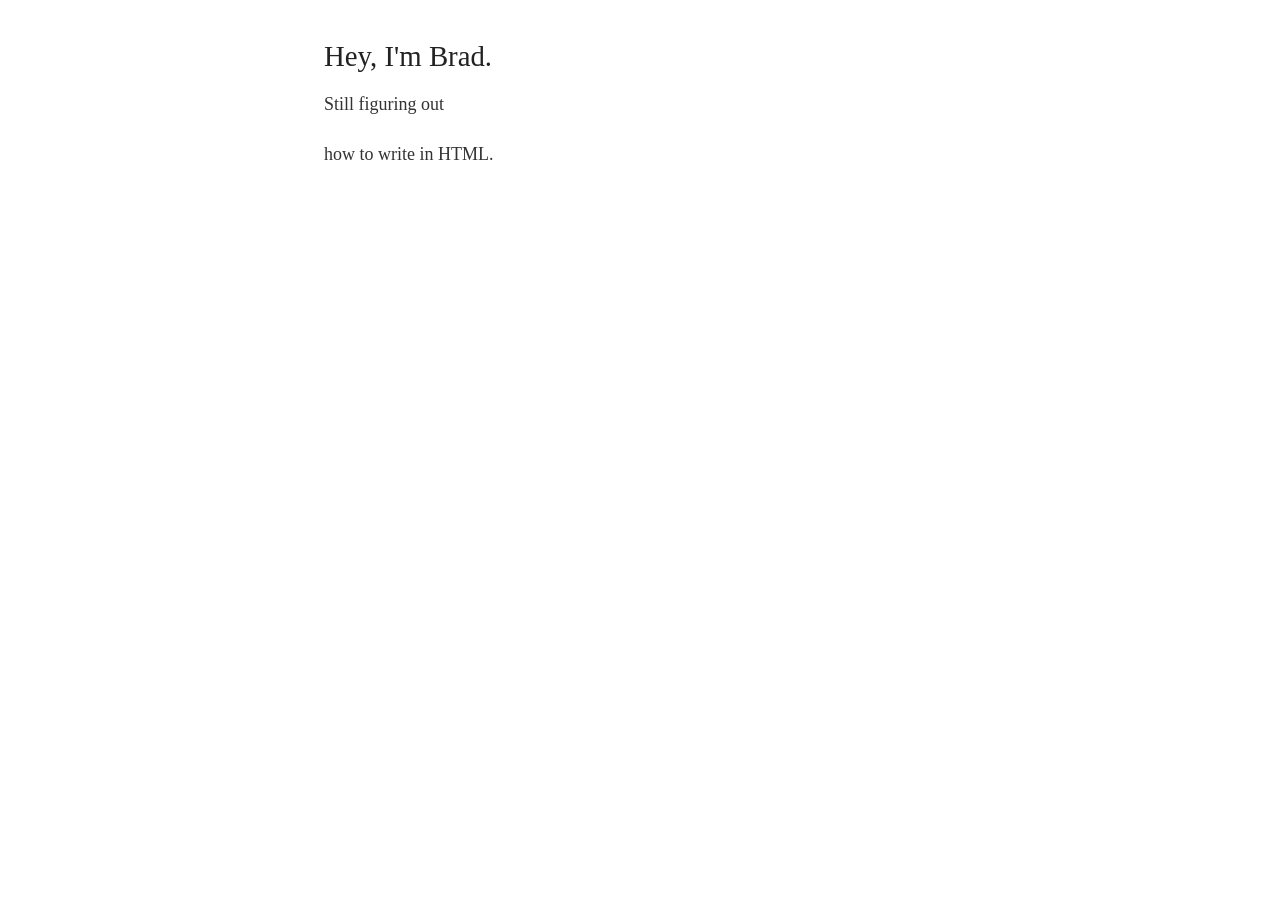
<file: index.html>
<!DOCTYPE html>
<html lang="en">
<head>
  <meta charset="UTF-8">
  <meta name="viewport" content="width=device-width, initial-scale=1.0">
  <title>Brad Verbon</title>
  <link rel="stylesheet" href="style.css">
</head>
<body>
  <h1>Hey, I'm Brad.</h1>
  <p>Still figuring out</p>
  <p>how to write in HTML.</p>
</body>
</html>
</file>
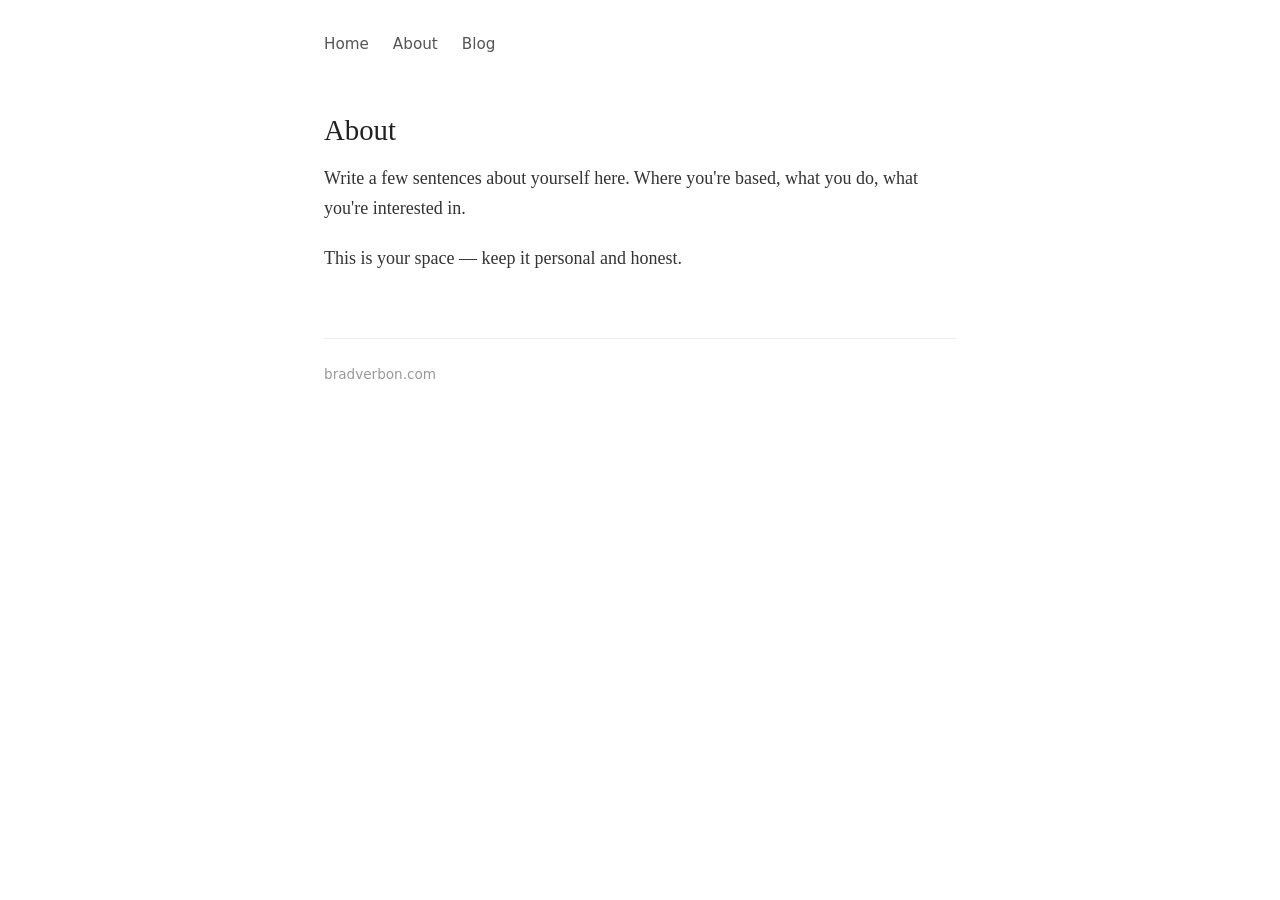
<file: about.html>
<!DOCTYPE html>
<html lang="en">
<head>
  <meta charset="UTF-8">
  <meta name="viewport" content="width=device-width, initial-scale=1.0">
  <title>About — Brad Verbon</title>
  <link rel="stylesheet" href="style.css">
</head>
<body>

  <nav>
    <a href="/">Home</a>
    <a href="/about.html">About</a>
    <a href="/blog.html">Blog</a>
  </nav>

  <h1>About</h1>
  <p>Write a few sentences about yourself here. Where you're based, what you do, what you're interested in.</p>
  <p>This is your space — keep it personal and honest.</p>

  <footer>bradverbon.com</footer>

</body>
</html>
</file>
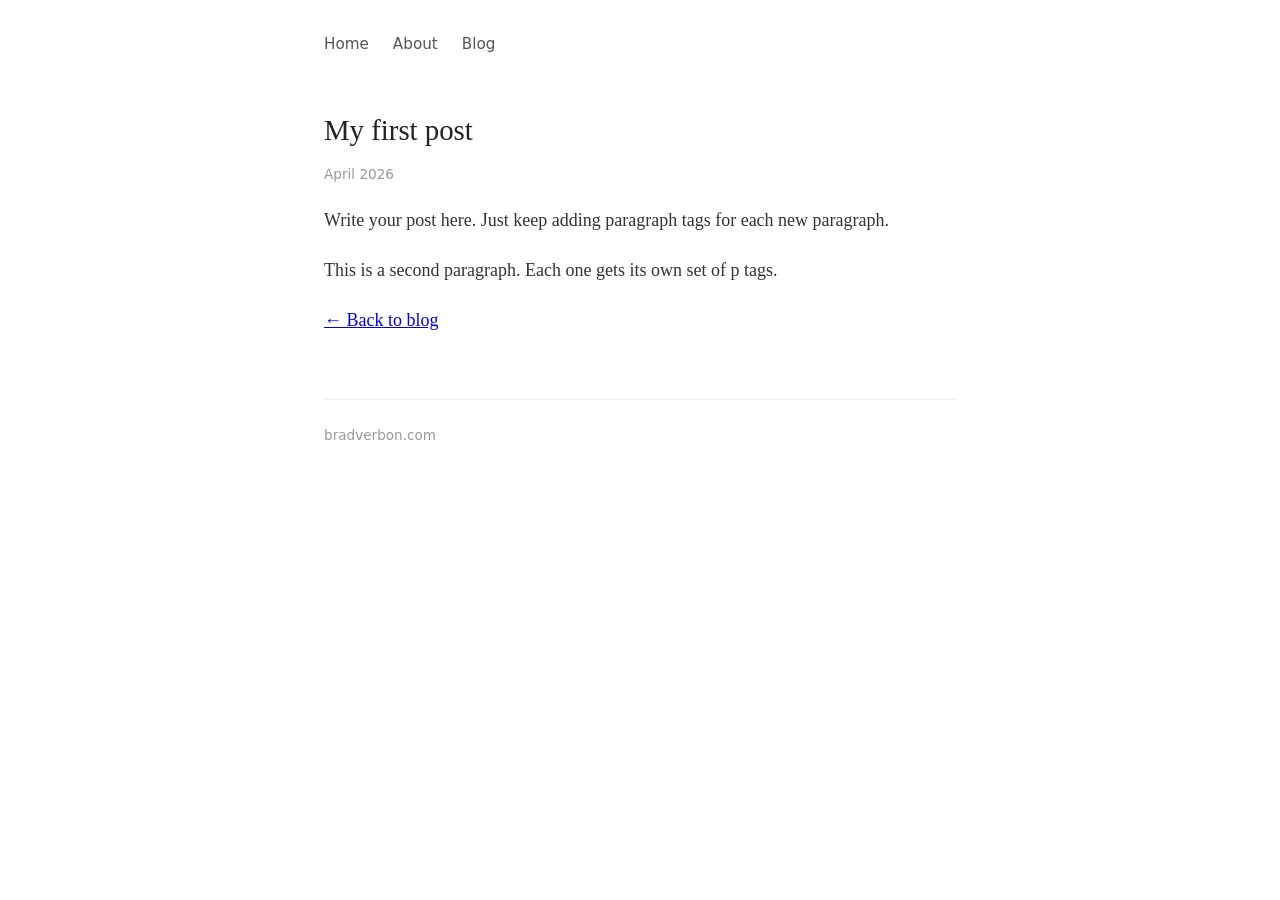
<file: blog/my-first-post.html>
<!DOCTYPE html>
<html lang="en">
<head>
  <meta charset="UTF-8">
  <meta name="viewport" content="width=device-width, initial-scale=1.0">
  <title>My first post — Brad Verbon</title>
  <link rel="stylesheet" href="../style.css">
</head>
<body>

  <nav>
    <a href="/">Home</a>
    <a href="/about.html">About</a>
    <a href="/blog.html">Blog</a>
  </nav>

  <h1>My first post</h1>
  <p style="color:#999; font-size:0.85rem; font-family:system-ui;">April 2026</p>

  <p>Write your post here. Just keep adding paragraph tags for each new paragraph.</p>
  <p>This is a second paragraph. Each one gets its own set of p tags.</p>

  <p><a href="/blog.html">← Back to blog</a></p>

  <footer>bradverbon.com</footer>

</body>
</html>
</file>
<file: style.css>
/* Base reset & font */
* {
  margin: 0;
  padding: 0;
  box-sizing: border-box;
}

body {
  font-family: Georgia, serif;
  font-size: 18px;
  line-height: 1.7;
  color: #222;
  background: #fff;
  max-width: 680px;
  margin: 0 auto;
  padding: 2rem 1.5rem;
}

/* Navigation */
nav {
  display: flex;
  gap: 1.5rem;
  margin-bottom: 3rem;
}

nav a {
  text-decoration: none;
  color: #555;
  font-size: 0.95rem;
  font-family: system-ui, sans-serif;
}

nav a:hover {
  color: #000;
}

/* Headings */
h1 {
  font-size: 1.8rem;
  font-weight: normal;
  margin-bottom: 0.5rem;
}

h2 {
  font-size: 1.3rem;
  font-weight: normal;
  margin: 2rem 0 0.5rem;
}

/* Body text */
p {
  margin-bottom: 1.2rem;
  color: #333;
}

/* Blog post list */
.post-list {
  list-style: none;
  margin-top: 1.5rem;
}

.post-list li {
  display: flex;
  justify-content: space-between;
  padding: 0.75rem 0;
  border-bottom: 1px solid #eee;
}

.post-list a {
  text-decoration: none;
  color: #222;
}

.post-list a:hover {
  text-decoration: underline;
}

.post-date {
  color: #999;
  font-size: 0.85rem;
  font-family: system-ui, sans-serif;
}

/* Footer */
footer {
  margin-top: 4rem;
  padding-top: 1.5rem;
  border-top: 1px solid #eee;
  font-size: 0.85rem;
  color: #999;
  font-family: system-ui, sans-serif;
}
</file>
